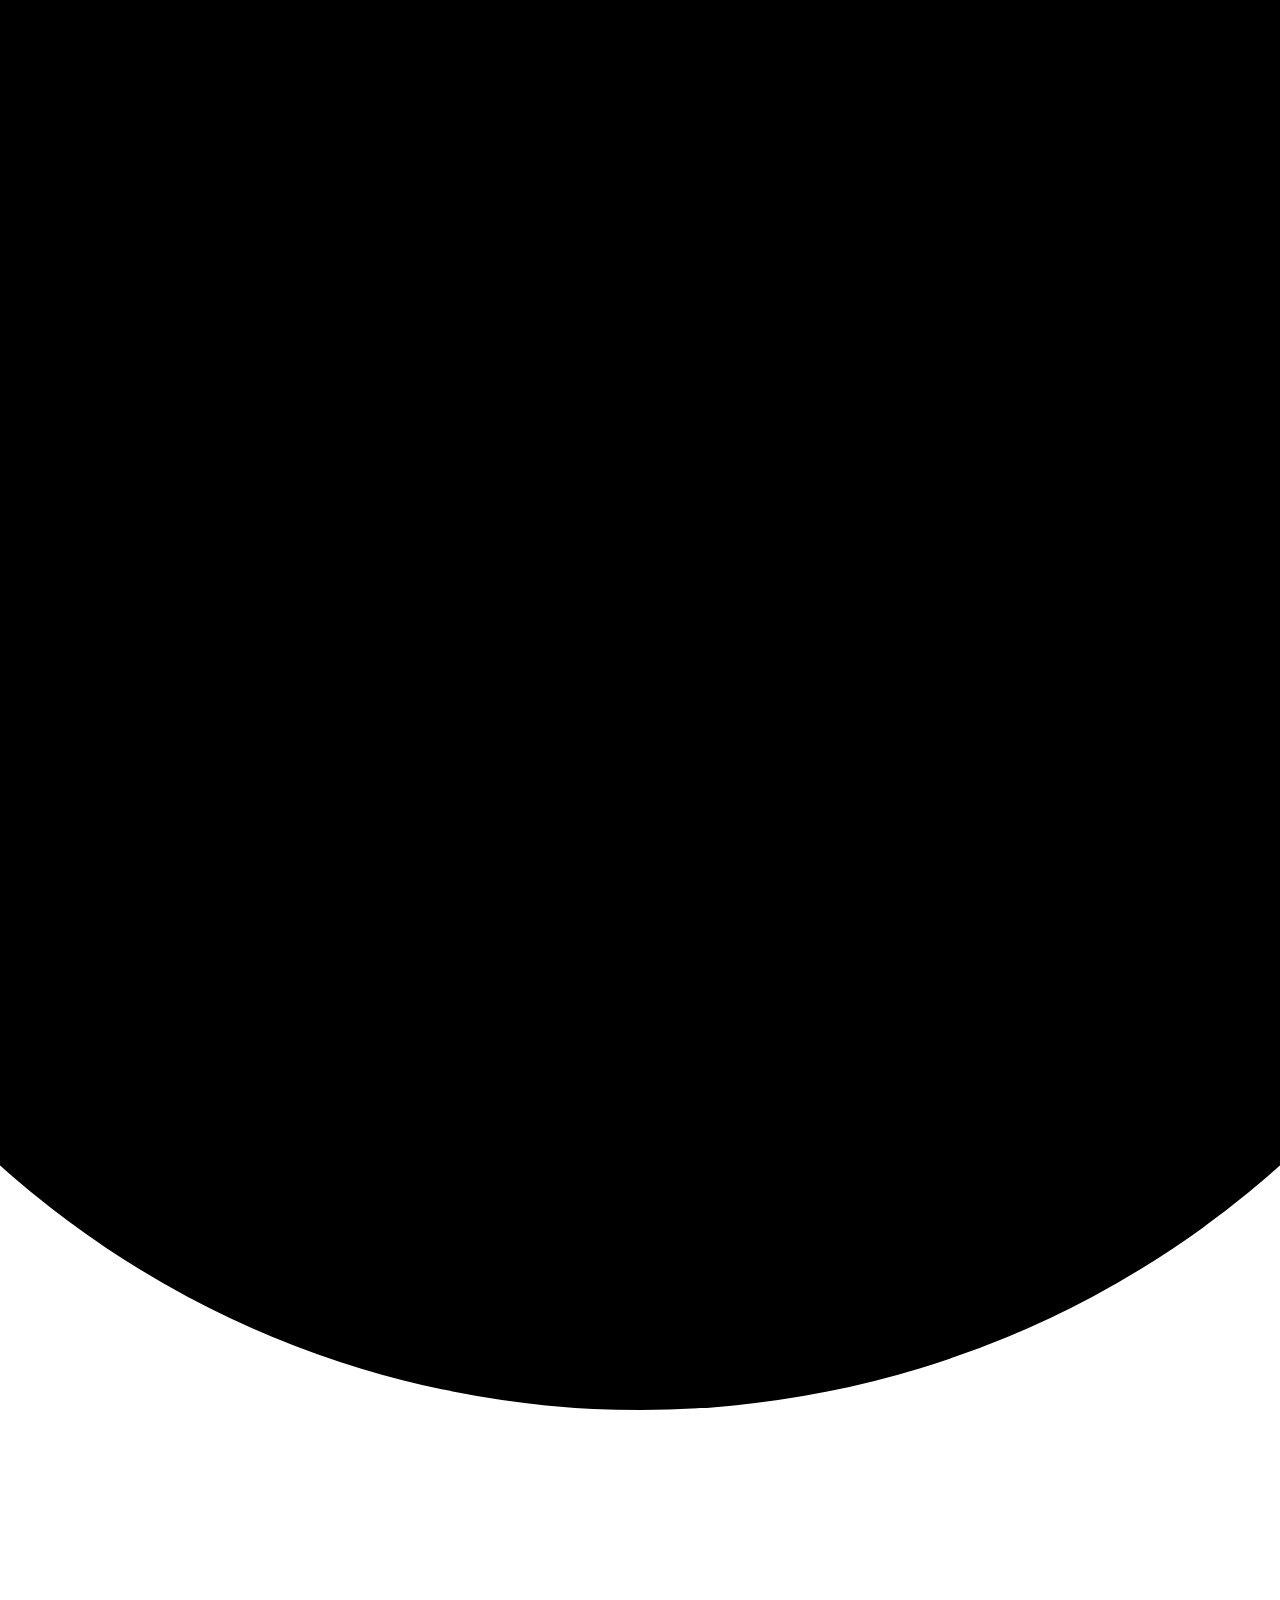
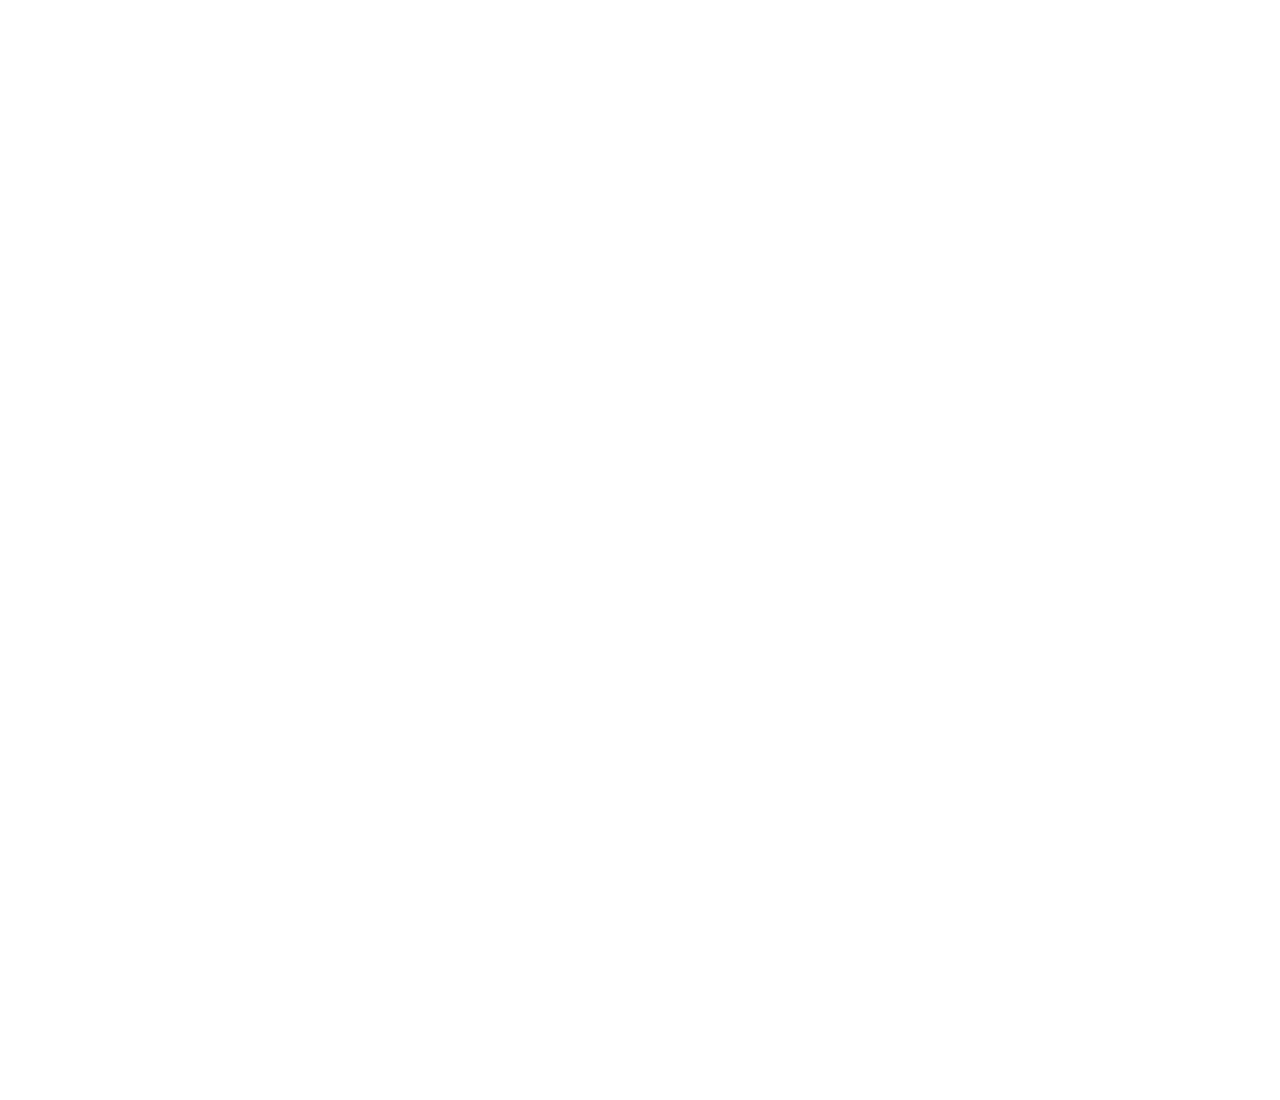
<file: index_uncompressed.html>
<!DOCTYPE html>
<html lang="ko">

<head>
  <title>Vito Labs | 비토랩스</title>

  <meta charset="UTF-8" />
  <meta http-equiv="X-UA-Compatible" content="IE=edge" />
  <meta name="viewport" content="width=device-width, initial-scale=1.0" />

  <meta name="description" content="비토랩스 - We are Vito Labs." />
  <meta name="keywords" content="비토랩스, vito labs, 비토 랩스, vitolabs, VITOLABS, VitoLabs, Vito Labs" />
  <meta name="Reply-To" content="contact@thevitolabs.com" />
  <meta name="Location" content="서울특별시 중구 삼일대로 343, 9층" />

  <meta property="og:title" content="Vito Labs (비토랩스)" />
  <meta property="og:description" content="Delightful people at the extraordinary laboratory." />
  <meta property="og:image" content="images/ogImage.png" />

  <meta name="theme-color" content="#000000" />
  <meta name="msapplication-navbutton-color" content="#000000" />
  <meta name="apple-mobile-web-app-status-bar-style" content="#000000" />

  <link rel="apple-touch-icon" sizes="180x180" href="./images/favicon/apple-icon-180x180.png" />
  <link rel="icon" type="image/png" sizes="192x192" href="./images/favicon/android-icon-192x192.png" />
  <link rel="icon" type="image/png" sizes="32x32" href="./images/favicon/favicon-32x32.png" />
  <link rel="icon" type="image/png" sizes="96x96" href="./images/favicon/favicon-96x96.png" />
  <link rel="icon" type="image/png" sizes="16x16" href="./images/favicon/favicon-16x16.png" />
  <meta name="msapplication-TileImage" content="./images/favicon/ms-icon-144x144.png">

  <link rel="stylesheet" href="./css/style.css?ver=190805_1120" />

  <!--[if lt IE 9]>
      <script
        type="text/javascript"
        src="https://cdnjs.cloudflare.com/ajax/libs/html5shiv/3.7.3/html5shiv.min.js"
      ></script>
    <![endif]-->
</head>

<body>

  <div class="loadImage"></div>
  <div class="loadBackground"></div>

  <div id="fullpage">
    <div class="section section1" id="section0">
      <h1>
        <div class="titleLogo">
          <div class="logo-symbol">
            <svg xmlns="http://www.w3.org/2000/svg" viewBox="0 0 127.7 85.7">
              <path
                d="M90.9 51.3l-1.4-22c-.5-6.4-1-12.8-1.6-19.3 0 0-.1-1.5-.1-2.7C88.1 3 85.4 3 85.4 3H42.6c-1.9.1-4.1-.1-4.2 2.3-.6 16-2.6 30.5-5.8 46.2v.3c-.1.5-.1.9 0 1.2v.5c.5 1.6 3.2 7.2 15.6 10.4 4.3 1.2 8.8 1.6 12.6 1.5C71.9 65 82 60.3 90.6 53.5c.8-.8.4-1.6.3-2.2z"
                fill="#ffffff" />
              <path class="eye-wink vidoriEyes"
                d="M71.2 23.8c1.6 0 2.7-1.1 2.7-2.7s-1.1-2.7-2.7-2.7-2.7 1.1-2.7 2.7c-.1 1.7 1.1 2.7 2.7 2.7z"
                fill="#000000" />
              <path class="vidoriEyes" d=" M53.9 23.8c1.6 0 2.7-1.1 2.7-2.7s-1.1-2.7-2.7-2.7-2.7 1.1-2.7 2.7c0 1.7 1.1 2.7
                2.7 2.7z" fill="#000000" />
              <path
                d="M82 39.8s-.1-.1 0 0l-.1-.1c-.9-.7-2.2-1.3-2.2-1.3-.2-.1-.3-.2-.5-.2-.4-.2-.8-.3-1.3-.5-.8-.3-1.6-.6-2.5-.8h-.1c-2.4-.8-4.9-.5-4.9-.5-1.1.1-3.2.8-4 1-.1 0-.1 0-.2.1h-.1c-.4.1-.8.3-1.2.5-.1 0-.2.1-.2.1-1.4.4-2.6.4-3.1.4-.8-.1-1.6-.3-2.1-.4-.3-.1-.6-.1-.8-.2-3.4-.8-7-2-10.4-.8-1.8.6-3.2 1.9-4.9 2.7-.3.1-.2.4-.1.6l.1.1s.1.1.2.1.2 0 .4.1h1.1c.9 0 2.5-.1 3.7-.2h18l2.5.1s4.6.1 7.6.2c.8 0 1.5.1 2.3.1H81.5c.2 0 .3-.1.5-.2.1-.6.1-.8 0-.9z" />
              <path
                d="M58.4 35.7c.1.3.5 1.1 2.2 1.5.6.2 1.2.2 1.8.2 1.6-.1 3-.7 4.2-1.7.1-.1.1-.2.1-.2v-.1l-.1-1v-.5c0-.5-.1-1-.1-1.5-.1-1-.2-1.9-.2-2.9v-.4c0-.6-.3-.6-.3-.6h-6c-.2 0-.6 0-.6.3-.1 2.2-.4 4.5-.8 6.7-.2.1-.2.1-.2.2z" />
            </svg>
          </div>
          <div class="logo-text">
            <svg xmlns="http://www.w3.org/2000/svg" viewBox="0 0 127.7 13.8">
              <path class="logo--path" d="M-.2.3h4l2.9 10.5h.2L9.8.3h4.1l-4 13.3H3.8L-.2.3z" fill="#ffffff" />
              <path class="logo--path" d="M18.4.3h3.9v13.3h-3.9V.3z" fill="#ffffff" />
              <path class="logo--path" d="M31.1 3.5h-4.2V.3h12.3v3.2H35v10.1h-3.9V3.5z" fill="#ffffff" />
              <path class="logo--path"
                d="M41.5 6.9c0-4.2 3-6.9 7.5-6.9s7.5 2.7 7.5 6.9-3 7-7.5 7c-4.4 0-7.5-2.7-7.5-7zm11.1 0c0-2.2-1.4-3.7-3.5-3.7s-3.6 1.5-3.6 3.7c0 2.3 1.5 3.7 3.6 3.7 2 .1 3.5-1.4 3.5-3.7z"
                fill="#ffffff" />
              <path class="logo--path" d="M66.6.4h3.9v10h5.8v3.4h-9.7V.4z" fill="#ffffff" />
              <path class="logo--path"
                d="M84.5.4h5.8l4.2 13.3h-4l-.6-2h-4.8l-.6 2h-4l4-13.3zM89 8.9l-1.5-5.2h-.2l-1.5 5.2H89z"
                fill="#ffffff" />
              <path class="logo--path"
                d="M99 .4h6.8c3.1 0 5 1.5 5 3.7 0 1.4-.9 2.4-1.9 2.8V7c1.3.4 2.3 1.5 2.3 3.1 0 2.3-1.9 3.6-5 3.6H99V.4zm6.1 5.3c1 0 1.7-.5 1.7-1.3 0-.7-.7-1.2-1.7-1.2H103v2.5h2.1zm.3 5.2c1 0 1.8-.6 1.8-1.4 0-.8-.8-1.4-1.8-1.4H103v2.7l2.4.1z"
                fill="#ffffff" />
              <path class="logo--path"
                d="M115.1 9.2h3.7c0 1.1.9 1.8 2.5 1.8 1.3 0 2.1-.5 2.1-1.3 0-1-1.1-1.2-2.5-1.4-2.3-.3-5.8-.6-5.8-4 0-2.6 2.3-4.4 5.8-4.4s5.9 1.9 5.9 4.7h-3.6c0-1.2-.9-1.8-2.2-1.8-1.2 0-2 .5-2 1.3 0 1 1.3 1.2 2.9 1.4 2.3.3 5.3.8 5.3 4 0 2.6-2.4 4.4-6.2 4.4-3.5 0-5.9-1.9-5.9-4.7z"
                fill="#ffffff" /></svg>
          </div>
        </div>
        <span class="hide">VITO LABS (비토랩스)</span>
      </h1>
    </div>
    <div class="section section2" id="section1">
      <div class="section2-cont">
        <div class="smallLogo">
          <img src="images/smallLogo.png" alt="비토랩스 로고">
        </div>
        <p class="section2-text">
          <span class="textLine sec2-line-1">We're on our way to</span>
          <span class="textLine sec2-line-2">becoming a group of</span>
          <span class="textLine sec2-line-3">good <em class="accent-red"
              data-accentText="influence">influence</em></span>
          <span class="textLine sec2-line-4">by <em class="accent-yellow">delivering cultural value</em></span>
          <span class="textLine sec2-line-5">to people around us.</span>
        </p>
      </div>
    </div>
    <div class="section section3" id="section2">
      <div class="section3-cont">
        <p class="section3-title">
          <span class=textLine>Delightful people&nbsp;</span>
          <span class=textLine>at the extraordinary&nbsp;</span>
          <span class=textLine> laboratory</span>
        </p>
        <div class="section3-text">
          <div class="section3-paraContainer">
            <p class="section3-para">
              <span class=textLine>비토랩스는 일상 속 문화와 예술의 가치를 통해 세상을</span>
              <span class=textLine>
                더 멋지고 즐겁게 만들어 나가겠다는 목표로 모인 사람들입니다.</span>
            </p>
            <p class="section3-para">
              <span class=textLine>우리는 주변의 실력있는 아티스트를 계속 발굴하고,</span><span class=textLine>
                그들과 함께 사람들의 일상에 강력한 감동을 선사해 나갑니다.</span>
            </p>
            <p class="section3-para">
              <span class=textLine>문화 예술의 가치가 일상에 스며들 수 있도록,</span>
              <span class=textLine>멋지게, 때로는 엉뚱하게, 우리만의 방법으로 세상의 공감을 끌어내려 합니다.</span>
            </p>
          </div>
          <div class="section3-strong">
            <div class="section3-strongLine line1"></div>
            <p class="section3-strongText">엉뚱한 문화 연구소, 비토랩스
              <div class="section3-strongLine line2"></div>
            </p>
          </div>
        </div>
      </div>
      <p class="section3-copyright">VITOLABS ⓒ 2019 All rights reserved.</p>
      <div class="section3-background"></div>

    </div>
  </div>
  </div>

  <script src="./js/fullpage.min.js"></script>
  <script src="./js/tweenmax_2.1.3.min.js"></script>
  <script src="./js/ui.min.js"></script>
  <script></script>
</body>

</html>
</file>
<file: css/style.css>
/**
 * -----------------------------------------------
 * Last Modified: 2019-08-04 22:36:14
 * Author: nana (nana@thevitolabs.com)
 * Description: Vito Labs Homepage CSS
 * -----------------------------------------------
 */

@font-face{font-family:"NotoSans";font-weight:900;src:url(../fonts/NotoSansKR-Bold.eot);src:url(../fonts/NotoSansKR-Bold.woff2) format("woff2"),url(../fonts/NotoSansKR-Bold.woff) format("woff")}@font-face{font-family:"NotoSans";font-weight:400;src:url(../fonts/NotoSansKR-Regular.eot);src:url(../fonts/NotoSansKR-Regular.woff2) format("woff2"),url(../fonts/NotoSansKR-Regular.woff) format("woff")}@font-face{font-family:"NotoSans";font-weight:300;src:url(../fonts/NotoSansKR-DemiLight.eot);src:url(../fonts/NotoSansKR-DemiLight.woff2) format("woff"),url(../fonts/NotoSansKR-DemiLight.woff) format("woff")}@font-face{font-family:"Montserrat";font-weight:900;src:url(../fonts/Montserrat-Black.eot);src:url(../fonts/Montserrat-Black.woff2) format("woff2"),url(../fonts/Montserrat-Black.woff) format("woff")}@font-face{font-family:"NotoSans";font-weight:200;src:url(../fonts/NotoSansKR-Light.woff2) format("woff2"),url(../fonts/NotoSansKR-Light.woff) format("woff")}html,body,div,span,h1,h2,h3,h4,h5,h6,p,em,img,small article,aside,footer,header,nav,address,section,main,time,ol,ul,li,hr,strong,figure,tr,th,td,dl,dt,dd,fieldset{margin:0;padding:0;border:0;vertical-align:baseline;-webkit-text-size-adjust:none;font-style:normal}*,*::before,*::after{-webkit-box-sizing:border-box;box-sizing:border-box}[tabindex="-1"]:focus{outline:0}ul,ol,li,dl{list-style:none}a:link,a:visited,a:hover,a:active{text-decoration:none;font-family:"NotoSans", AppleGothic, sans-serif, Helvetica;font-weight:500;color:#000;outline:0}button{-webkit-tap-highlight-color:rgba(238,186,186,0.4)}button:disabled,button[disabled]{-webkit-tap-highlight-color:transparent;color:inherit}hr{display:none}button{display:block;margin:0;padding:0;font-family:"NotoSans", AppleGothic, sans-serif, Helvetica;font-weight:500;border:0;-webkit-appearance:none;-webkit-border-radius:0;background:none;cursor:pointer}button:focus{outline:0}i{font-style:normal}a,area,button,[role="button"],input:not([type="range"]),label,select,summary,textarea{-ms-touch-action:manipulation;touch-action:manipulation}table{border-collapse:collapse}caption{padding-top:0.75rem;padding-bottom:0.75rem;color:#868e96;text-align:left;caption-side:bottom}th{text-align:inherit}input{overflow:hidden;text-overflow:ellipsis;white-space:nowrap;font-family:"NotoSans", AppleGothic, sans-serif, Helvetica;font-weight:500;width:100%;margin:0;padding:0;box-sizing:border-box;vertical-align:top;border-radius:0;-webkit-appearance:none;-moz-appearance:none;appearance:none;-webkit-border-radius:0;background-color:transparent;border:1px solid transparent}input[type="password"]{font-family:sans-serif, Helvetica;letter-spacing:1px}input[type="password"]::-webkit-input-placeholder{font-family:"NotoSans", AppleGothic, sans-serif, Helvetica;font-weight:500;letter-spacing:0}input[type="password"]:-moz-placeholder{font-family:"NotoSans", AppleGothic, sans-serif, Helvetica;font-weight:500;letter-spacing:0}input[type="password"]::-moz-placeholder{font-family:"NotoSans", AppleGothic, sans-serif, Helvetica;font-weight:500;letter-spacing:0}input[type="password"]:-ms-input-placeholder{font-family:"NotoSans", AppleGothic, sans-serif, Helvetica;font-weight:500;letter-spacing:0}input[type="text"],input[type="email"]{-webkit-appearance:none;-moz-appearance:none;appearance:none}input:disabled,input[readonly]{opacity:1;-webkit-text-fill-color:inherit}html{overflow:hidden;position:relative;width:100%;min-width:100%;min-height:100%;height:100%;line-height:1.15;-webkit-text-size-adjust:100%;-ms-text-size-adjust:100%;-ms-overflow-style:scrollbar;-webkit-tap-highlight-color:transparent;font-size:62.5%;font-weight:300;font-family:"NotoSans", AppleGothic, sans-serif, Helvetica;font-weight:500}@media screen and (max-width: 1780px){html{font-size:58.5%}}body{position:relative;min-height:100%;height:100%;overflow-y:auto;font-family:"NotoSans", AppleGothic, sans-serif, Helvetica;font-weight:500;color:#0c0c0c;text-align:left;font-weight:300;line-height:1.5;background-color:#fff}.wrap{position:relative;width:100vw}.width{outline:4px solid red;background:red;color:#fff;position:fixed;top:0;font-size:30px;left:0}.type{outline:4px solid blue;background:blue;color:#fff;position:fixed;top:40px;font-size:30px;left:0}.section{overflow:hidden}.hide{width:1px;height:1px;position:absolute;overflow:hidden}.textLine{display:block}.montserrat{font-family:"Montserrat", sans-serif}.section1{background:#000;background:#fafafa}.section1 .fp-tableCell{display:-webkit-box;display:-moz-box;display:-ms-flexbox;display:-webkit-flex;display:flex;-webkit-align-items:center;-moz-align-items:center;-ms-align-items:center;align-items:center;-webkit-justify-content:center;-moz-justify-content:center;-ms-justify-content:center;justify-content:center;-ms-flex-pack:center}.titleLogo{position:relative;width:23.1770vw;height:17.7083vw}@media screen and (max-width: 1500px){.titleLogo{width:31.25vw;height:23.854166666666668vw}}@media screen and (max-width: 1200px){.titleLogo{width:37.5VW;height:28.645833333333332VW}}@media screen and (max-width: 1200px){.titleLogo{width:41.66666666666667VW;height:31.822916666666668VW}}@keyframes eyeWink{4%{transform:translate(0px, 19px) scaleY(0.1)}}@keyframes eyeBlink{4%{transform:translate(0px, 19px) scaleY(0.1)}6%{transform:translate(0px, 0px) scaleY(1)}8%{transform:translate(0px, 19px) scaleY(0.1)}10%{transform:translate(0px, 0px) scaleY(1)}98%{transform:translate(0px, 0px) scaleY(1)}100%{transform:translate(0px, 19px) scaleY(0.1)}}.eye-blink{transform-origin:0 0;animation:eyeBlink 4s infinite;animation-delay:1s}.eye-wink{animation:eyeWink 0.4s forwards;animation-delay:1.1s}.logo--path{position:absolute}@keyframes titleLogoAni{100%{opacity:1;transform:translate(0px, 0px)}}.loadImage{display:block;z-index:1;width:100vw;height:100vh;position:fixed;top:0;left:0;background:#fff}.loadBackground{z-index:10;position:fixed;top:50%;left:50%;width:100vmax;height:100vmax;background-color:#000000;transform-origin:center;transform:translate(-50%, -50%) scale(0.001);border-radius:50%}.go .loadBackground{display:none}.go .section1{background:#000}.section2{background:#000;display:-webkit-box;display:-moz-box;display:-ms-flexbox;display:-webkit-flex;display:flex;-webkit-justify-content:center;-moz-justify-content:center;-ms-justify-content:center;justify-content:center;-ms-flex-pack:center;-webkit-align-items:center;-moz-align-items:center;-ms-align-items:center;align-items:center}.section2 .fp-tableCell{display:-webkit-box;display:-moz-box;display:-ms-flexbox;display:-webkit-flex;display:flex;-webkit-justify-content:center;-moz-justify-content:center;-ms-justify-content:center;justify-content:center;-ms-flex-pack:center;-webkit-align-items:center;-moz-align-items:center;-ms-align-items:center;align-items:center}.section2-cont{display:-webkit-box;display:-moz-box;display:-ms-flexbox;display:-webkit-flex;display:flex;-webkit-justify-content:center;-moz-justify-content:center;-ms-justify-content:center;justify-content:center;-ms-flex-pack:center;padding:9.375vw 0}@media screen and (max-width: 769px){.section2-cont{display:block}}@media screen and (max-width: 640px){.section2-cont{width:100vw;padding-left:20px;padding-right:20px}}.section2-text{font-size:4.4vw;color:#fff;line-height:1;font-family:"Montserrat", AppleGothic, sans-serif, Helvetica}@media screen and (max-width: 769px){.section2-text{font-size:5.3vw}}@media screen and (max-width: 640px){.section2-text{font-size:5.8vw}}.section2-text .textLine{margin-bottom:4.4vw;opacity:0;position:relative;transform:scale(0.8) translateX(-300px)}@media screen and (min-width: 1800px){.section2-text .textLine{margin-bottom:3.8vw}}.section2-text .textLine:last-child{margin-bottom:0}@media screen and (max-width: 769px){.section2-text .textLine{margin-bottom:5.8vw}}.smallLogo{opacity:0;width:6.8750vw;height:3.2291vw;margin-top:0.6vw;margin-right:12.1875vw}.smallLogo img{display:block;width:100%}@media screen and (max-width: 769px){.smallLogo{margin-bottom:14vw;width:15.625VW;height:7.34375VW}}@media screen and (max-width: 640px){.smallLogo{margin-bottom:14vw;width:19.791666666666664VW;height:9.322916666666666VW}}.accent-red{position:relative;z-index:1;display:inline-block;background-clip:text;-webkit-background-clip:text;-webkit-text-fill-color:transparent;background-image:url(../images/accent-red.png);background-repeat:no-repeat;background-repeat:round}.accent-yellow{position:relative;z-index:1;display:inline-block;background-clip:text;-webkit-background-clip:text;-webkit-text-fill-color:transparent;background-image:url(../images/accent-yellow.png);background-repeat:no-repeat;padding-bottom:0.4vw;background-repeat:round}html[data-agent*="Trident"] .accent-red{color:#ff3737}html[data-agent*="Trident"] .accent-yellow{color:#efe449}body{overflow:hidden}.section3{position:relative;display:-webkit-box;display:-moz-box;display:-ms-flexbox;display:-webkit-flex;display:flex;-webkit-justify-content:center;-moz-justify-content:center;-ms-justify-content:center;justify-content:center;-ms-flex-pack:center;-webkit-align-items:center;-moz-align-items:center;-ms-align-items:center;align-items:center}.section3 .fp-tableCell{position:relative;outline:3px solid darkslateblue;padding-left:7.3958vw;width:100%;display:-webkit-box;display:-moz-box;display:-ms-flexbox;display:-webkit-flex;display:flex;-webkit-flex-direction:column;-moz-flex-direction:column;-ms-flex-direction:column;flex-direction:column;-webkit-justify-content:center;-moz-justify-content:center;-ms-justify-content:center;justify-content:center;-ms-flex-pack:center}@media screen and (max-width: 640px){.section3 .fp-tableCell{padding-left:20px;padding-right:20px}}.section3-cont{position:relative;display:-webkit-box;display:-moz-box;display:-ms-flexbox;display:-webkit-flex;display:flex;-webkit-flex-direction:column;-moz-flex-direction:column;-ms-flex-direction:column;flex-direction:column;-webkit-justify-content:center;-moz-justify-content:center;-ms-justify-content:center;justify-content:center;-ms-flex-pack:center}.section3-title .textLine{font-family:"Montserrat", AppleGothic, sans-serif, Helvetica;font-size:5.2083vw;line-height:140%;color:#000;opacity:0;position:relative;transform:scale(0.8) translateX(-300px)}@media screen and (max-width: 980px){.section3-title .textLine{font-size:46px}}@media screen and (max-width: 640px){.section3-title .textLine{font-size:7vw}}.section3-text{display:inline-block;position:relative;top:-5.22vw;margin-left:31.8vw;width:auto;font-size:1vw;line-height:180%}@media screen and (max-width: 1500px){.section3-text{font-size:1.1vw}}@media screen and (max-width: 1200px){.section3-text{font-size:14px;margin-left:33.5vw}}@media screen and (max-width: 980px){.section3-text{margin-left:0;margin-top:80px;margin-bottom:40px}}.section3-paraContainer{opacity:0;transform:translateY(50px)}.section3-para{margin-bottom:2.4vw}@media screen and (max-width: 640px){.section3-para .textLine{display:inline}}.section3-strong{z-index:1;display:inline-block;position:relative;font-size:1.4vw;font-weight:900}@media screen and (max-width: 1200px){.section3-strong{font-size:18px}}@media screen and (max-width: 980px){.section3-strong{margin-top:20px}}.section3-strong:before,.section3-strong:after{position:absolute;top:0.6vw;height:0.9375vw;background:#efe449}@media screen and (max-width: 1500px){.section3-strong:before,.section3-strong:after{top:0.75vw}}@media screen and (max-width: 1200px){.section3-strong:before,.section3-strong:after{top:0.9vw}}@media screen and (max-width: 980px){.section3-strong:before,.section3-strong:after{top:8px;height:14px}}.section3-strong:before{position:absolute;left:-100vw;display:block;width:100vw}@media screen and (max-width: 980px){.section3-strong:before{z-index:-1;left:0}}.section3-strong:after{z-index:-1;left:0;display:block;width:100%}.section3-strongText{transform:translate3d(-20px, 0px, 0);opacity:0}.section3-strongLine{z-index:-1;position:absolute;width:0;height:0.9375vw;left:-100vw;bottom:0.2vw;background:#efe449}@media screen and (max-width: 980px){.section3-strongLine.line1{display:none;height:14px;left:100%}}.section3-strongLine.line2{width:0%;left:0}@media screen and (max-width: 1200px){.section3-strongLine{height:1.2vw}}@media screen and (max-width: 980px){.section3-strongLine{height:14px}}@media screen and (max-width: 640px){.section3-strongLine{height:14px}}.section3-copyright{position:absolute;bottom:0.9375vw;font-size:0.625vw;width:100%;text-align:right;right:14.7916vw}@media screen and (max-width: 1200px){.section3-copyright{position:relative;bottom:0;top:40px;right:2.3vw;font-size:11px}}@media screen and (max-width: 640px){.section3-copyright{position:relative;bottom:0;top:0;right:0}}.section3-background{position:absolute;bottom:0;right:1.0416vw;width:12.4vw;height:51.2vw;max-height:93%;background-image:url(../images/background.png);background-repeat:no-repeat;background-position:bottom;background-size:contain}@media screen and (max-width: 1500px){.section3-background{width:11.5vw}}@media screen and (max-width: 1200px){.section3-background{display:none}}

/*# sourceMappingURL=[data-uri] */
</file>
